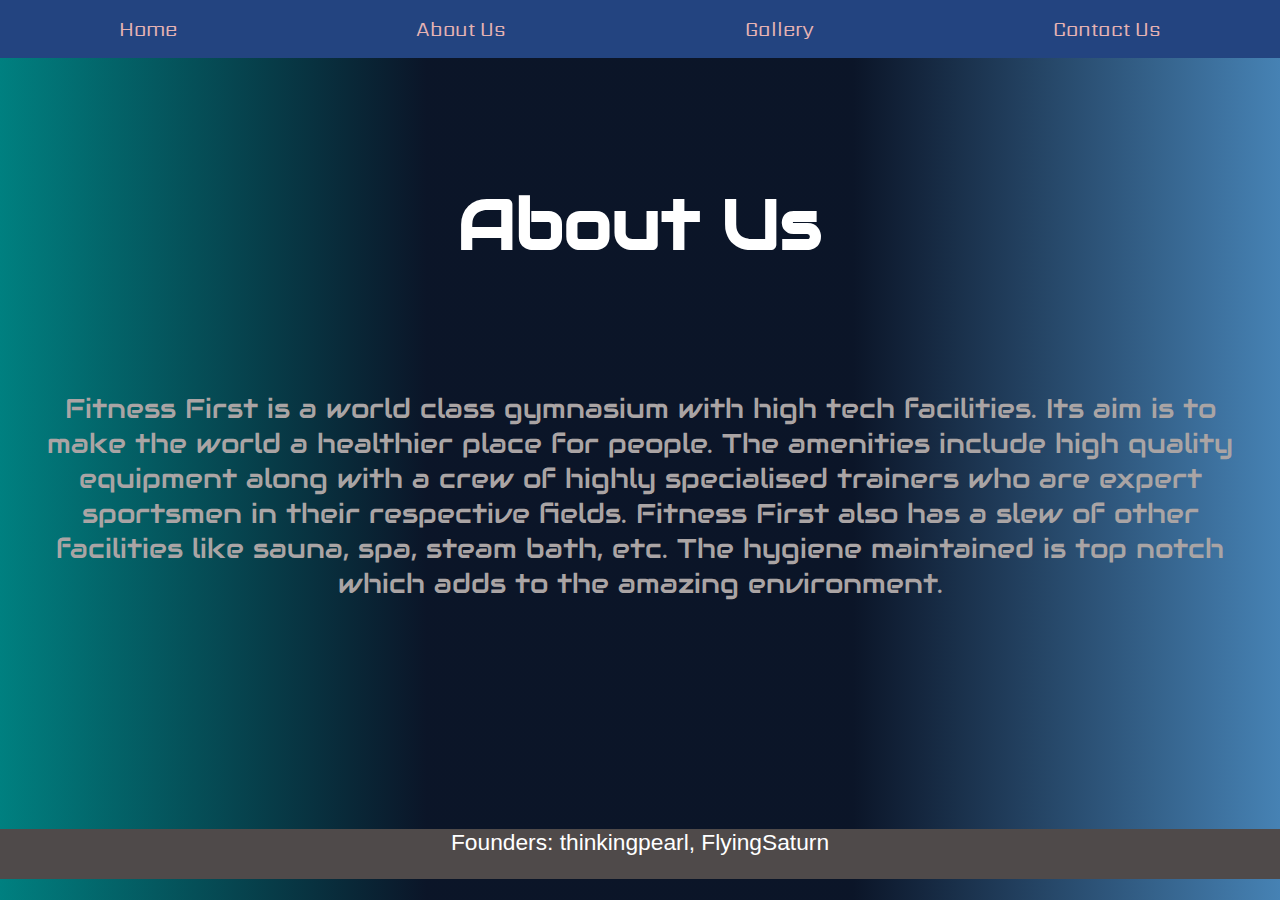
<file: SampleGymWebsite/text2.html>
<html>
  <head>
    <title>About Us</title>
      <link rel="stylesheet" href="style.css">
  </head>
  <body>
    <div class="navbar">
      <ul><a href="text.html">Home</a></ul>
      <ul><a href="text2.html">About Us</a></ul>
      <ul><a href="text3.html">Gallery</a></ul>
      <ul><a href="text4.html">Contact Us</a></ul>
      </div>
    <div class="content">
      <h2>About Us</h2>
       <p>Fitness First is a world class gymnasium with high tech facilities. Its aim is to make the world a healthier place for people. The amenities include high quality equipment along with a crew of highly specialised trainers who are expert sportsmen in their respective fields. Fitness First also has a slew of other facilities like sauna, spa, steam bath, etc. The hygiene maintained is top notch which adds to the amazing environment.
</p>
    </div>
  </body>
  <footer>Founders: thinkingpearl, FlyingSaturn</footer>
</html>
</file>
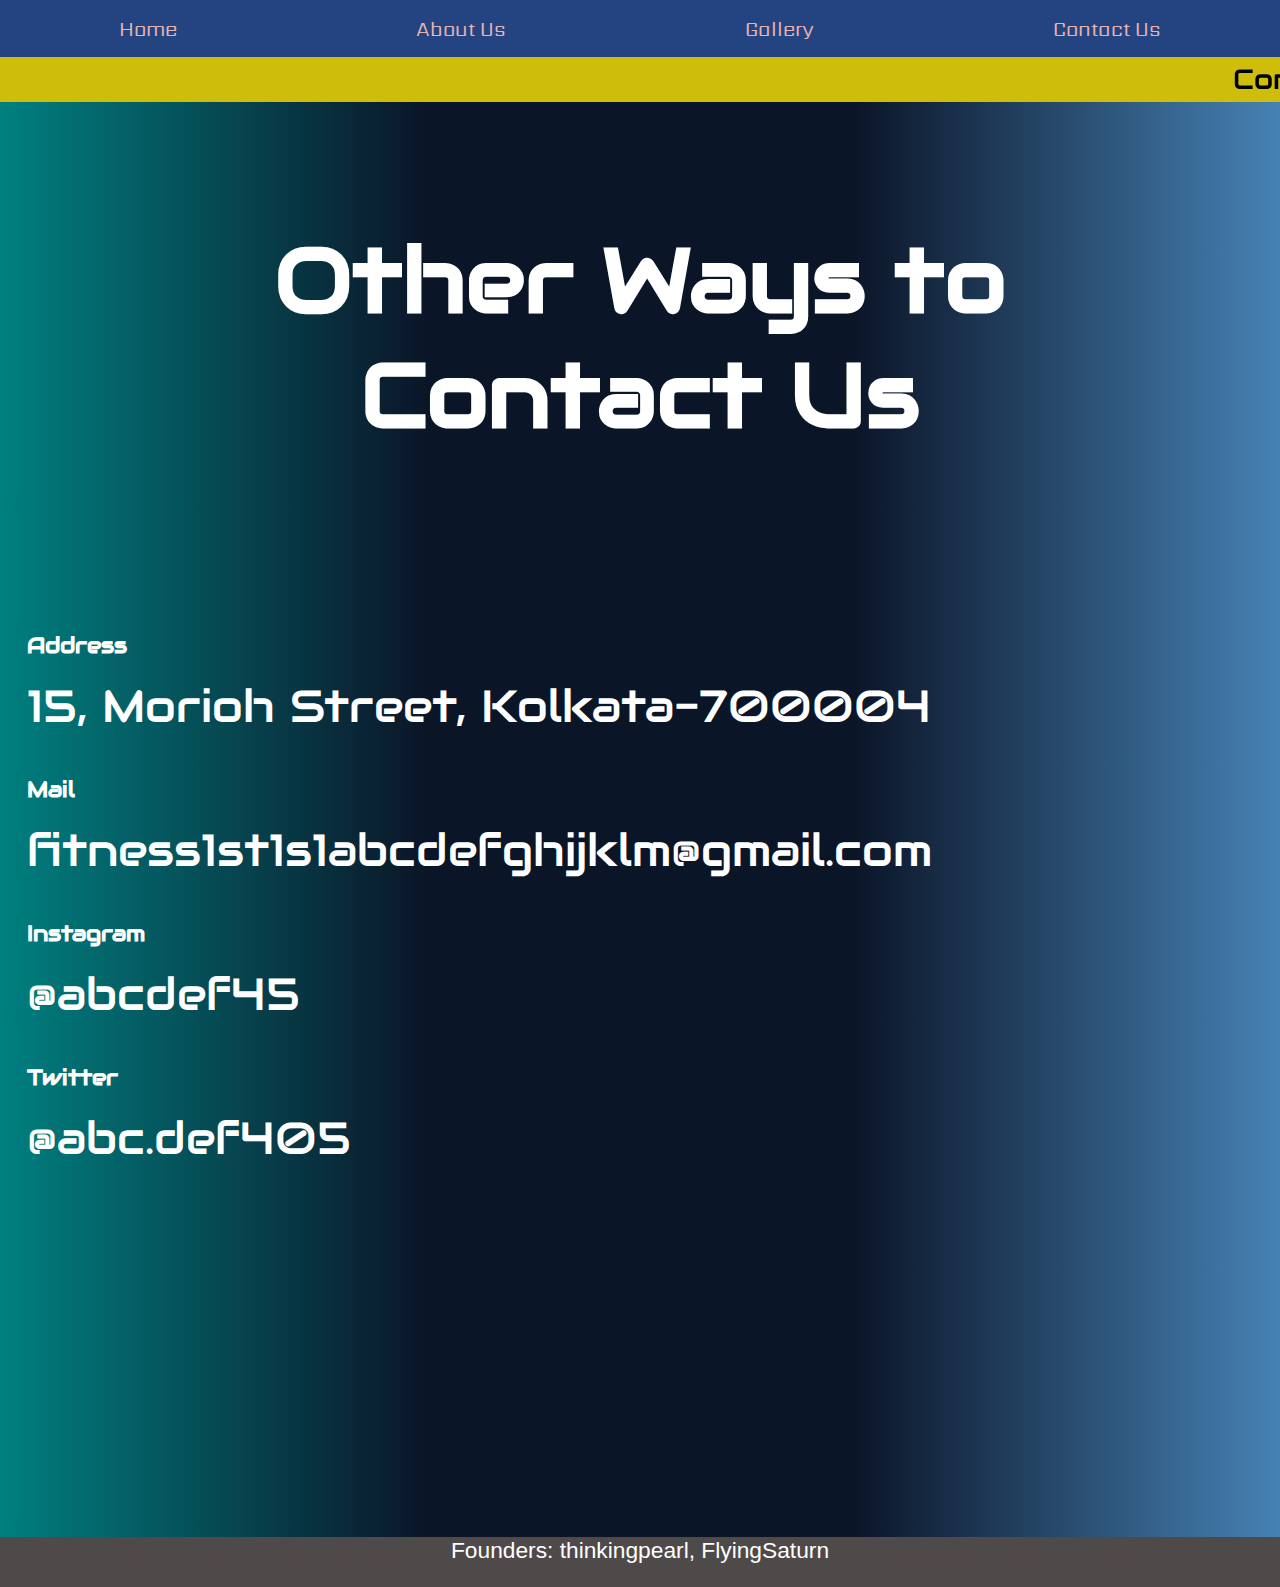
<file: SampleGymWebsite/text4.html>
<html>
  <head>
    <title>Contact Us</title>
      <link rel="stylesheet" href="style.css">
  </head>
  <body>
    <header>
    <div class="navbar">
      <ul><a href="text.html">Home</a></ul>
      <ul><a href="text2.html">About Us</a></ul>
      <ul><a href="text3.html">Gallery</a></ul>
      <ul><a href="text4.html">Contact Us</a></ul>
      </div>
      <div class="label">
      <marquee>Contact Us at (+91) XXXXXXXXXX</marquee>
      </div>
    </header>
  </div>
   <h2 class="con">Other Ways to Contact Us </h2>
 <div class="jump">
 <ul>
 <li><h4>Address</h4>
 <div class="ab">15, Morioh Street, Kolkata-700004</div></li>
 <li><h4>Mail</h4>
 <div class="ab">fitness1st1s1abcdefghijklm@gmail.com</div></li>
 <li><h4>Instagram</h4>
 <div class="ab">@abcdef45</div></li>
 <li><h4>Twitter</h4>
 <div class="ab">@abc.def405</div></li>
 </ul>
 </div>
     <footer>Founders: thinkingpearl, FlyingSaturn</footer>
  </body>
</html>
</file>
<file: SampleGymWebsite/style.css>
@import url('https://fonts.googleapis.com/css2?family=Audiowide&family=Orbitron:wght@700&family=Sarpanch:wght@900&display=wrap');
*{
  margin: auto;
  padding: inherit;
  font-family: Audiowide, sans-serif;
  font-size:62.5%;
}
/*hsl(0, 57%, 32%), hsl(219, 57%, 32%)*/
.navbar a {
  text-decoration: none;
  color: hsl(0, 50%, 80%);
  font-family: Sarpanch, sans-serif;
  font-size:2rem;
}
.navbar a:hover {
  color:hsl(0, 70%, 60%);
}
.navbar a:visited {
  color:hsl(20, 50%, 60%);
}
.navbar a:active {
  color:hsl(0, 50%, 50%);
}
.navbar {
  background-color: hsl(219, 57%, 32%);
  z-index:5;
  width:100%;
}
body{
  /*background-color: hsl(219, 57%, 10%);*/
  background: linear-gradient(to right, teal, hsl(219, 57%, 10%), hsl(219, 57%, 10%), steelblue);
/*  background-image: url(background.jpg);
  background-position: center;
  background-size: cover;*/
}
.header{
  height: 100vh;
  background-position: center;
  background-size: cover;
}
.headu{
  padding: 6% 6% 0% 6%;
  font-size: 7rem;
  font-family: Audiowide, sans-serif;
  text-align: center;
  color: red;
}
.navbar{
  margin: auto;
  display: flex;
  justify-content: space-around;

}
.navbar ul{
  display:flex;
  justify-content: space-around;
  align-items: center;
  padding: 1em;
  margin:1%;
  display: inline-block;
  background-position: right;
}

.content p{
  background-position: center;
  font-size: 3vh !important;
  text-align: center;
  padding-left: 20px;
  padding-right:20px; /*hsl(0, 57%, 32%)*/
  margin-left:20px;
  margin-right:20px;
  font-family:Audiowide, sans-serif;
  color: hsl(0,3.4%,65.5%);
  /*font-style: oblique;*/
}
.content {
margin-bottom:20em;
} /*footer in About us*/
h2 {
  font-size: 7rem;
   padding: 6% 6% 6%;
  font-family:Audiowide, sans-serif;
  margin:5vh;
  text-align: center;
  color: white;
}
.bodybuilder{
  background-size: 3vh;
  margin-left: 3vh;
  padding-left: 3vh;
}
.animated {
  background-color: white;
}
.animated > section {
  display:flex;
}
section p {
  text-align: center;
  margin:auto;
  padding:auto;
  font-size:3rem;
  word-wrap: break-word;
  color: hsla(219, 57%, 0%, 1);
  background-color: white;
}
section img {
  height:250px;
  margin-top: 40em;
  border-width:1px;
  border-style: solid;
  border-color: black;
  border-radius: 20px;
}
footer {
  height:50px;
  width:100%;
  margin:10em 0em 0em 0em;
  background-color: hsl(0, 3%, 30%);
  left: 0;
  bottom: 0;
  color:white;
  text-align:center;
  font-family:Arial;
  font-size:2.275rem;
}
.abcde {
  display:inline-block;
  margin:4vh;
  padding: 2vh;
  }
.card-tall {
 grid-row:span 2/auto;
}

.card-wide {
 grid-column: span 2/auto;
}
div[class|="row"] {
height:400px;
width:80%;
font-size:5rem;
display:flex;
justify-content:space-around;
}
.heading a {
padding:5em;
margin-right:5em;
color: white;
}
.jump{
font-size:10vh;
display: inline;
margin: 1vh;
padding: 1vh;
}
h4 {
color: white;
}
div[class=ab] {
color: white;
font-size:5vh;
}
.ab a:link {
 color: hsl(5, 50%, 80%);
}
.ab a:visited {
color:hsl(20, 70%, 50%);
}
.ab a:active {
color:hsl(5, 50%, 50%);
}
.ab a:hover {
color:hsl(0, 80%, 50%);
}
.label{
font-size:5vh;
background-color: hsl(55, 90%, 42.5%);
height:5vh;
display: flex;
align-items: center;
}
h2[class=con] {
margin-bottom: 0vh;
padding-bottom:2.5%;
}
.con{
font-size: 10vh;
}
.about-1{
font-size: 8vh;
color: white;
margin: 3vh;
padding: 1vh;
}
</file>
